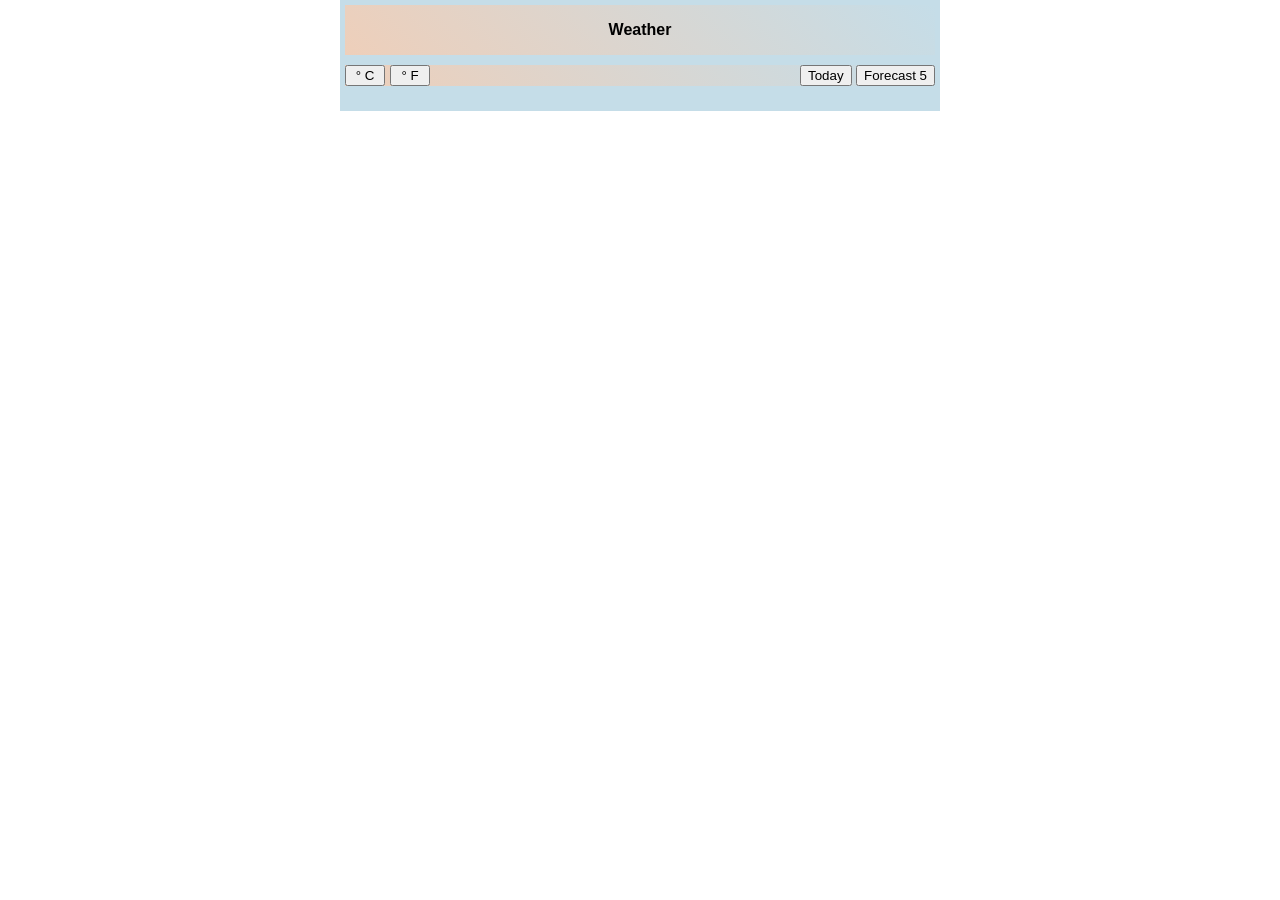
<file: forecast_from_openweather/index.html>
<!DOCTYPE html>
<html lang="en">
<head>
    <meta charset="UTF-8">
    <meta http-equiv="X-UA-Compatible" content="IE=edge">
    <meta name="viewport" content="width=device-width, initial-scale=1.0">
    <title>Weather</title>
    <link href="style.css" rel="stylesheet" />
</head>
<body>
   <div id="weather">
       <div id="header"><p>Weather</p></div>
     <div id="head-container">
        <div id="btn-temp">
        <button id="btn-tempC">&#176 C</button>
        <button id="btn-tempF">&#176 F</button>
        <button id="btn-tempC-forecast">&#176 C</button>
        <button id="btn-tempF-forecast">&#176 F</button>
        </div>
         <div>
            <button id="today-btn">Today</button>
            <button id="forecast-btn">Forecast 5</button></div>
         </div>
        </div>
   <table id="table"></table>
   <table id="forecast"></table>
   </div>


<script src="forecast.js"></script>
<script src="today.js"></script>
<script src="buttons.js"></script>
<script src="main.js"></script>
</body>
</html>
</file>
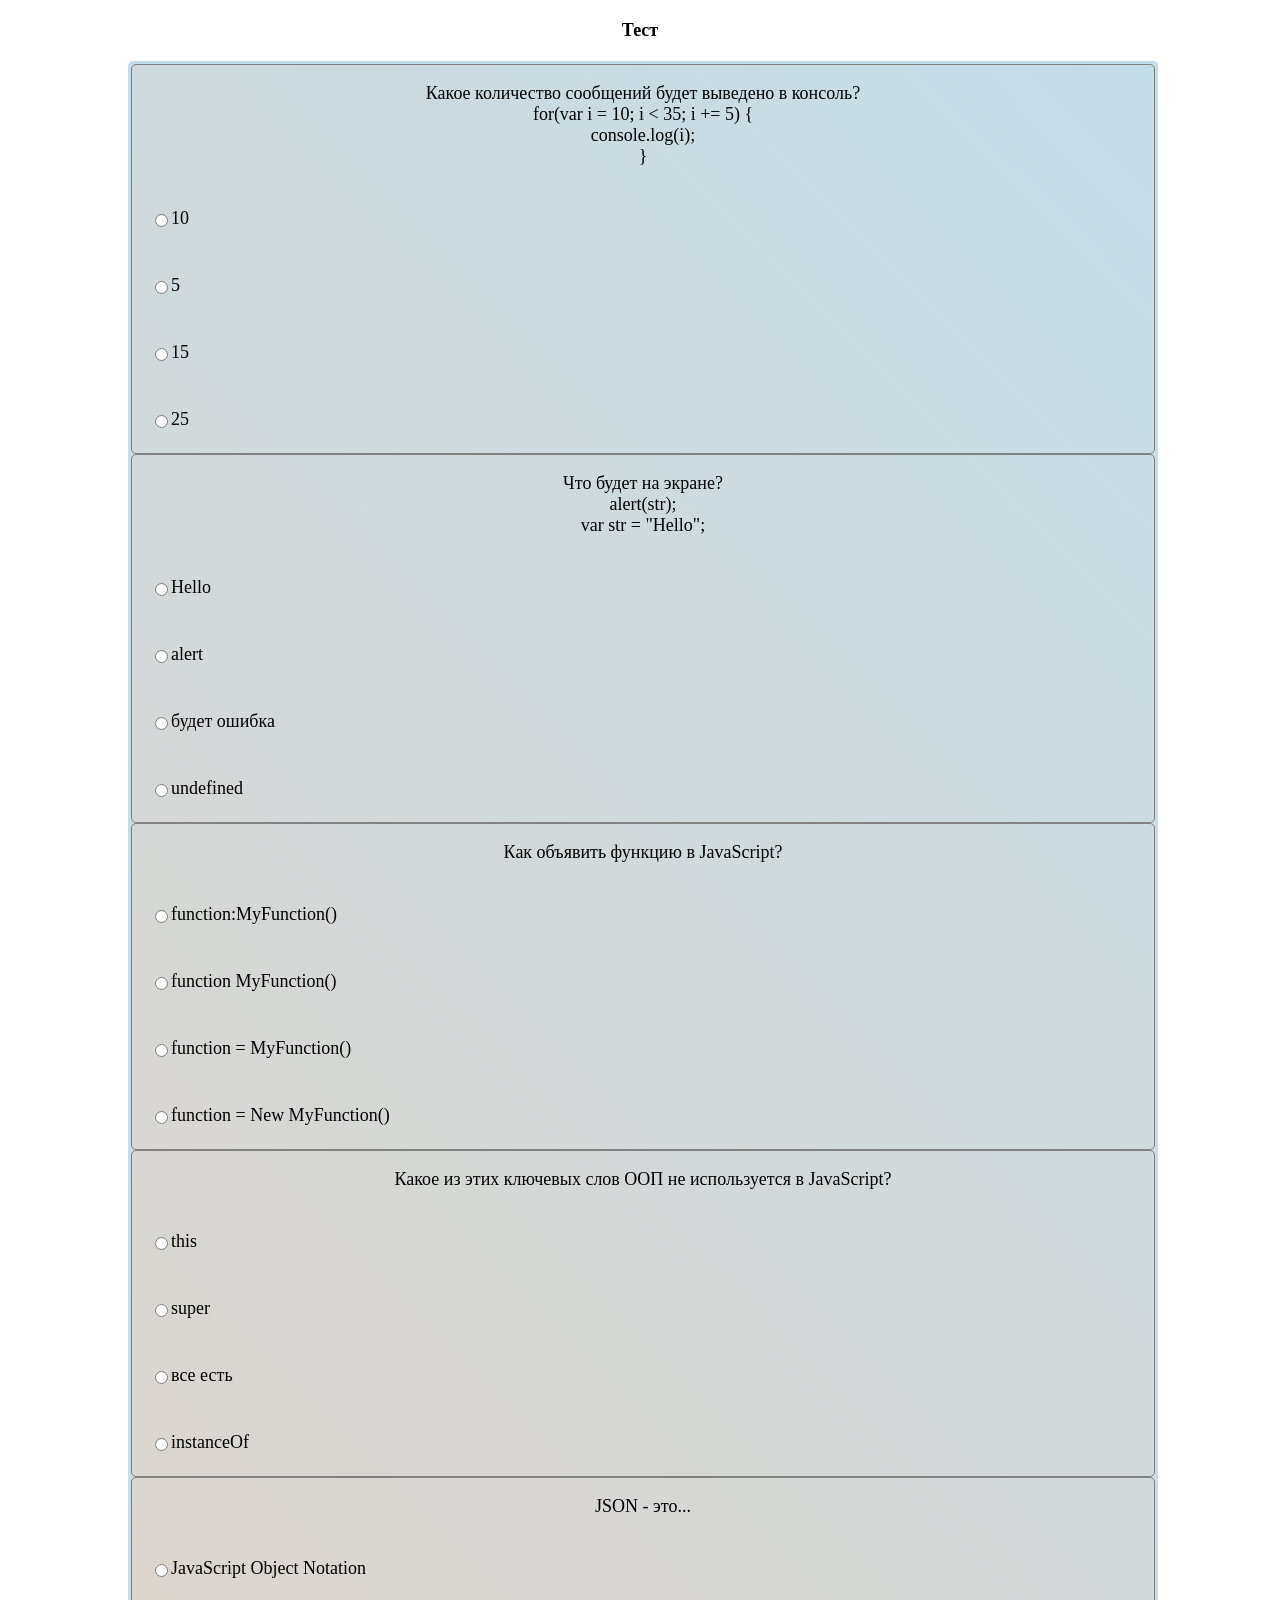
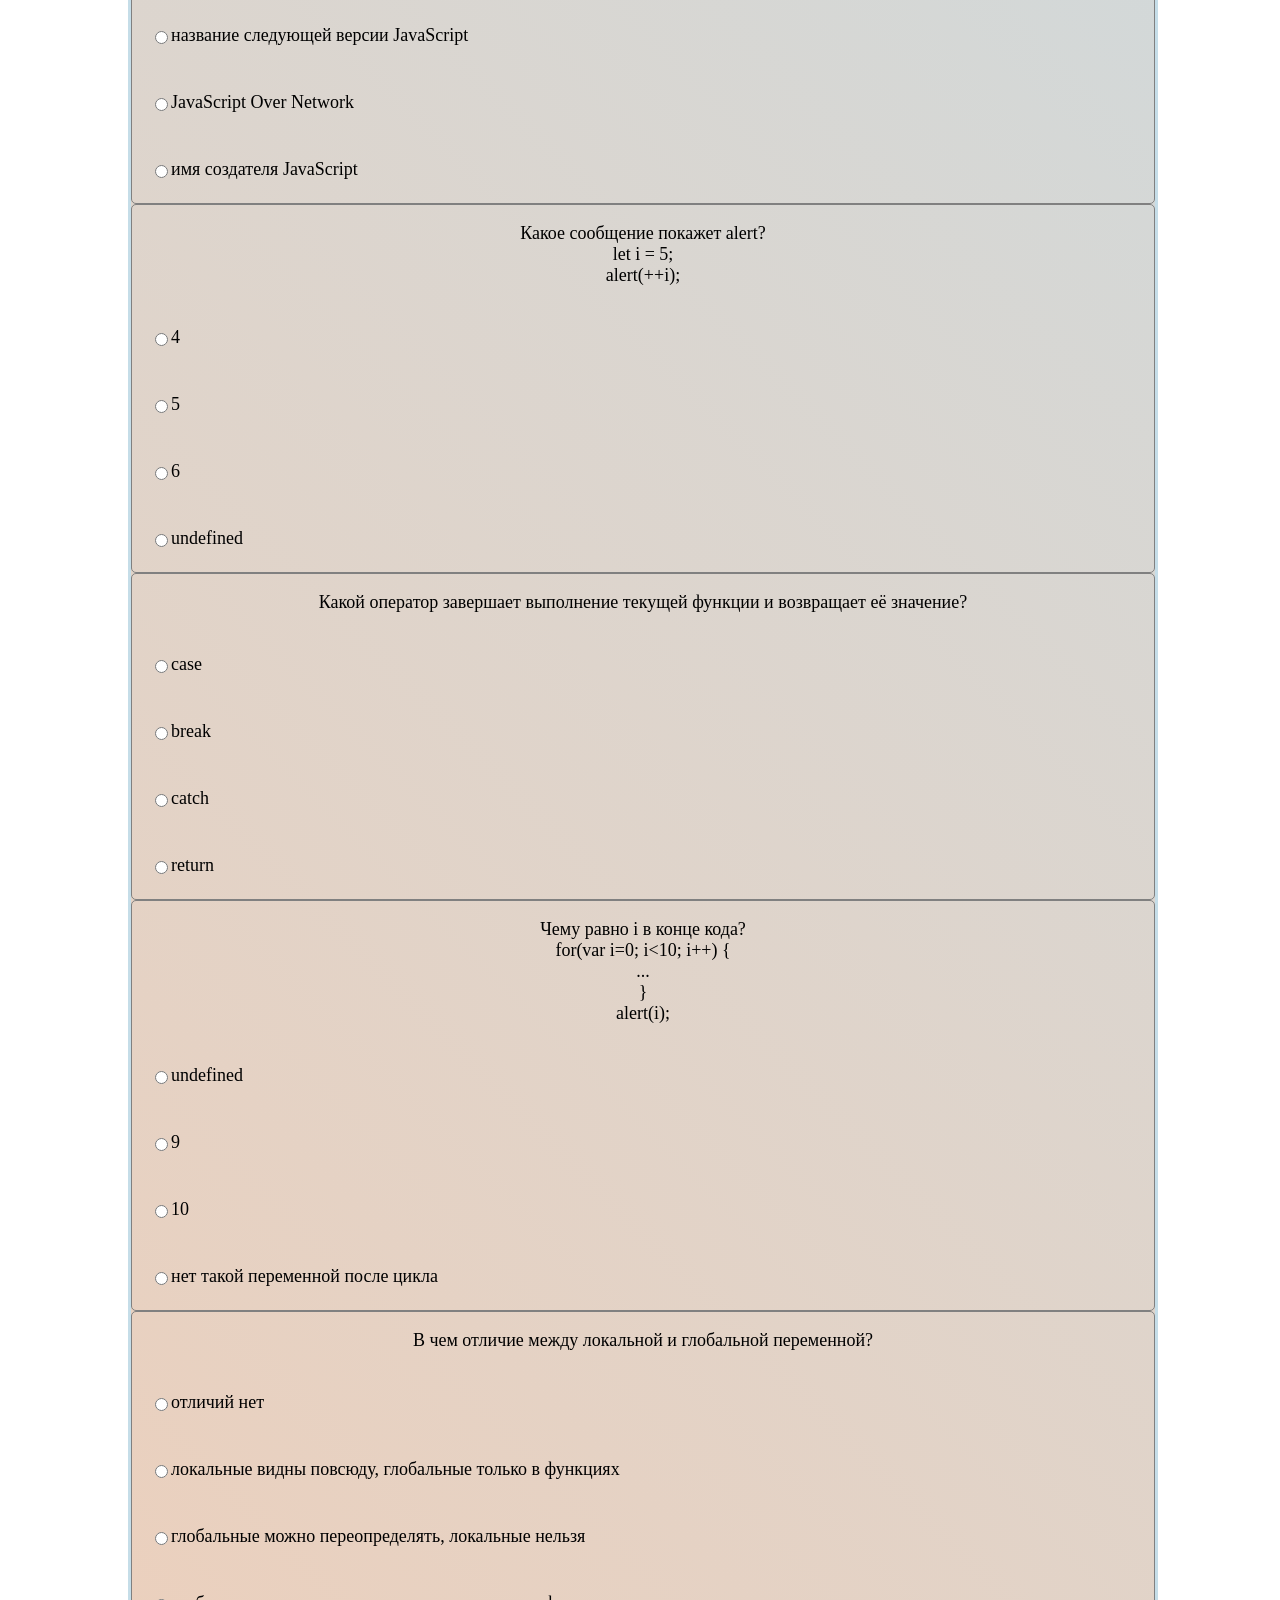
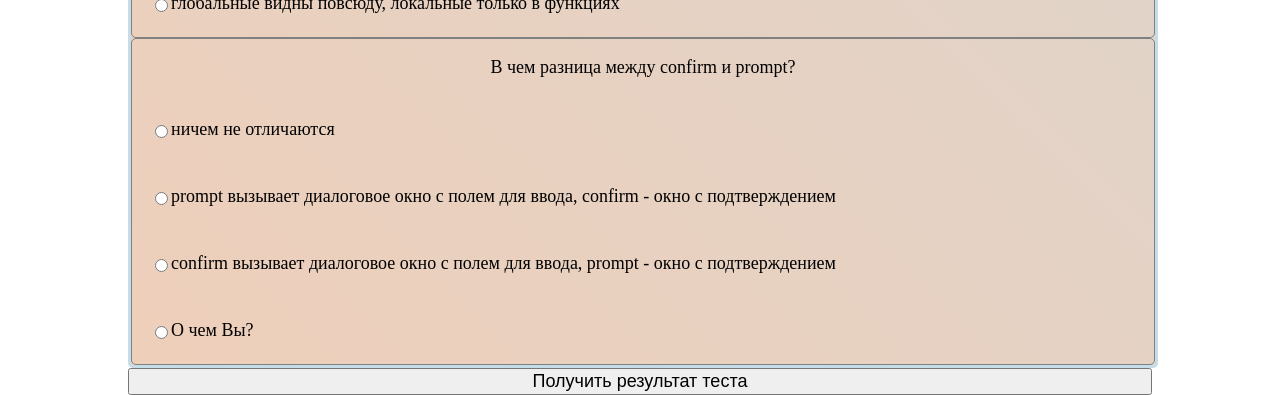
<file: Test_10_questions/test.html>
<!DOCTYPE html>
<html lang="en">
<head>
    <meta charset="UTF-8">
    <meta http-equiv="X-UA-Compatible" content="IE=edge">
    <meta name="viewport" content="width=device-width, initial-scale=1.0">
    <title>Test</title>
    <link href="style.css" rel="stylesheet" />
</head>
<body>
<header>Тест</header>
<div class="questions-list"></div>
<div id="result"><button>Получить результат теста</button></div>

<script src="check.js"></script>
<script src="main.js"></script>
<script src="questions.js"></script>

</body>
</html>
</file>
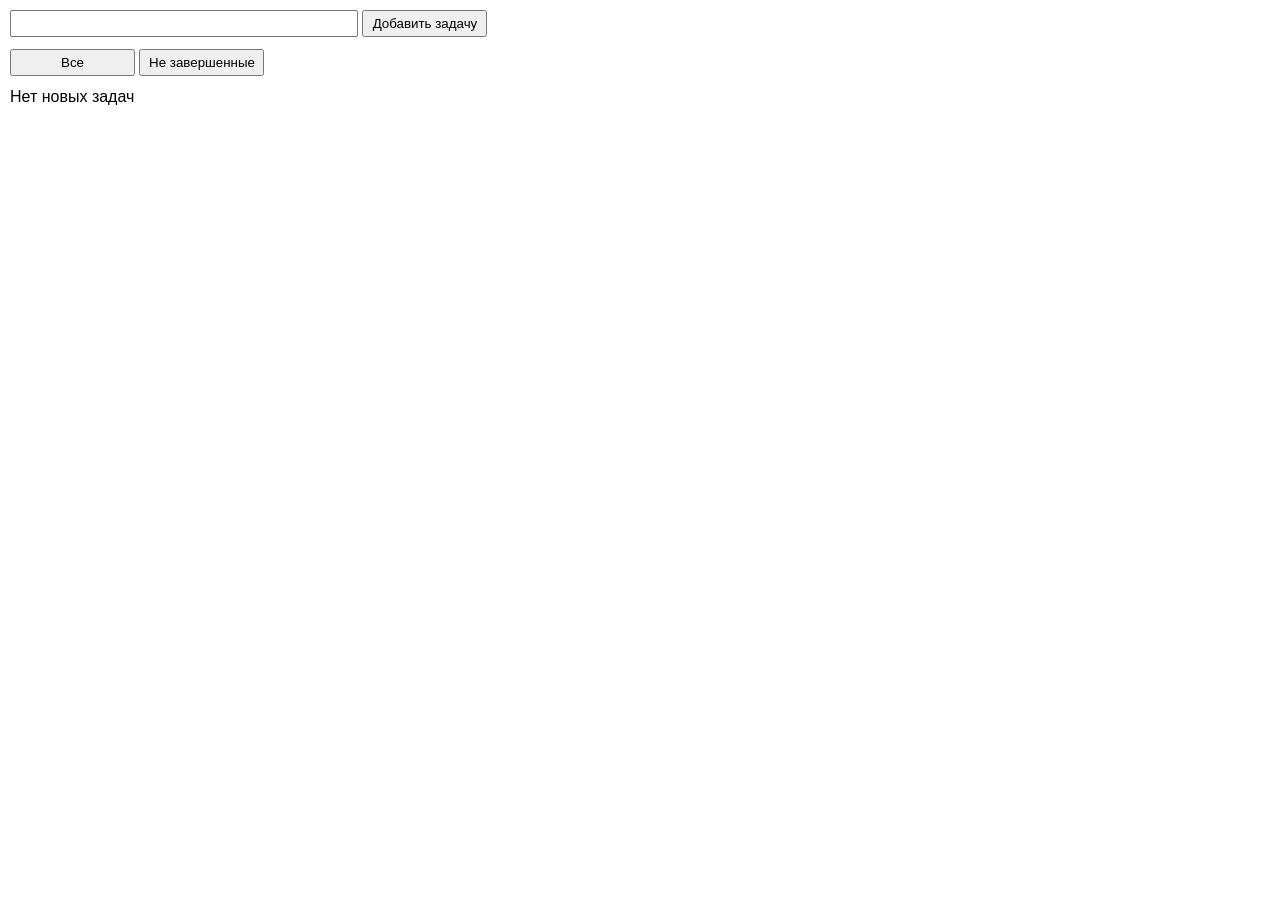
<file: to_do_list_local_storage/to_do_list.html>
<!DOCTYPE html>
<html lang="en">

<head>
    <meta charset="UTF-8">
    <meta http-equiv="X-UA-Compatible" content="IE=edge">
    <meta name="viewport" content="width=device-width, initial-scale=1.0">
    <title>Task 05</title>
    <link href="style.css" rel="stylesheet"/>
</head>

<body>
    <div class="input-panel">
        <input type="text" id="task-name-input">
        <button id="add-task-btn">Добавить задачу</button>
    </div>
    <div class="input-panel">
        <button id="show-all-btn">Все</button>
        <button id="show-not-completed-btn">Не завершенные</button>
    </div>
    <div class="task-list">
        <p id="start-message">Нет новых задач</p>
    </div>
<script src="main.js"></script>
</body>

</html>
</file>
<file: forecast_from_openweather/style.css>
body {
    font-family: 'Segoe UI', Tahoma, Geneva, Verdana, sans-serif;
    width: 600px;
    margin: auto;

}
table {
background: linear-gradient(45deg, #EECFBA, #C5DDE8);
width: 100%;
border: 5px solid #C5DDE8;
font-weight: bold;
text-align: center;
}

#forecast {
   width: 100%;
   font-size: small;
   display: flex;
   flex-flow: column wrap;
   align-content: center;
}

.tr-head{
    font-size: large;
    margin-bottom: 20px;
}

#head-container{
width: 100%;
box-sizing: border-box;
border: 5px solid #C5DDE8;
background: linear-gradient(45deg, #EECFBA, #C5DDE8);
display: flex;
flex-flow: row nowrap;
justify-content: space-between;
}

#header{
    width: 100%;
    font-weight: bold;
    box-sizing: border-box;
    border: 5px solid #C5DDE8;
    background: linear-gradient(45deg, #EECFBA, #C5DDE8);
    display: flex;
    justify-content: center;
}

#btn-temp{
    width: 20%;
    display: flex;
    flex-flow: row nowrap;
}

#btn-tempC, #btn-tempF, #btn-tempF-forecast, #btn-tempC-forecast {
    width: 40px;
    margin-right: 5px;}
</file>
<file: Test_10_questions/style.css>
body {
    width: 1024px;
    margin: auto;
}

header {
    font-size: large;
    font-weight: bold;
    text-align: center;
    margin: 20px;
}

.questions-list{
    width: 100%;
    font-size: large;
    background: linear-gradient(45deg, #EECFBA, #C5DDE8);
    border: 3px solid #C5DDE8;
    border-radius: 5px;
}
.p-head{
    text-align: center;
}

#result, button{
    font-size: large;
    width: 100%;
    text-align: center;
    margin: auto;

}
.question {
    display: flex;
    flex-flow: column nowrap;
    border: 1px solid gray;
    /* padding: 3px 8px;
    margin: 2px 10px; */
    border-radius: 5px;
}

.answers {
    display: flex;
    flex-flow: row nowrap;
    align-content: center;
    align-items: center;
    padding: 3px 8px;
    margin: 2px 10px;
}
</file>
<file: to_do_list_local_storage/style.css>
* {
    padding: 0;
    margin: 0;
}

body {
    font-family: 'Segoe UI', Tahoma, Geneva, Verdana, sans-serif;
}

.task-list {
    width: 500px;
}

#start-message {
    margin: 10px;
}

.task {
    display: flex;
    align-items: center;
    border: 1px solid gray;
    padding: 3px 8px;
    margin: 2px 10px;
}

.task p {
    margin-left: 4px;
}

.task button {
    margin-left: auto;
}

.completed {
    background-color: green;
    color: white;
}

/* .completed p {
    text-decoration: line-through;
} */

.input-panel {
    width: 500px;
    margin: 8px;
    padding: 2px;
}

.input-panel button {
    padding: 4px;
    width: 25%;
}

.input-panel input {
    height: 23px;
    padding-left: 4px;
    width: 68%;
}
</file>
